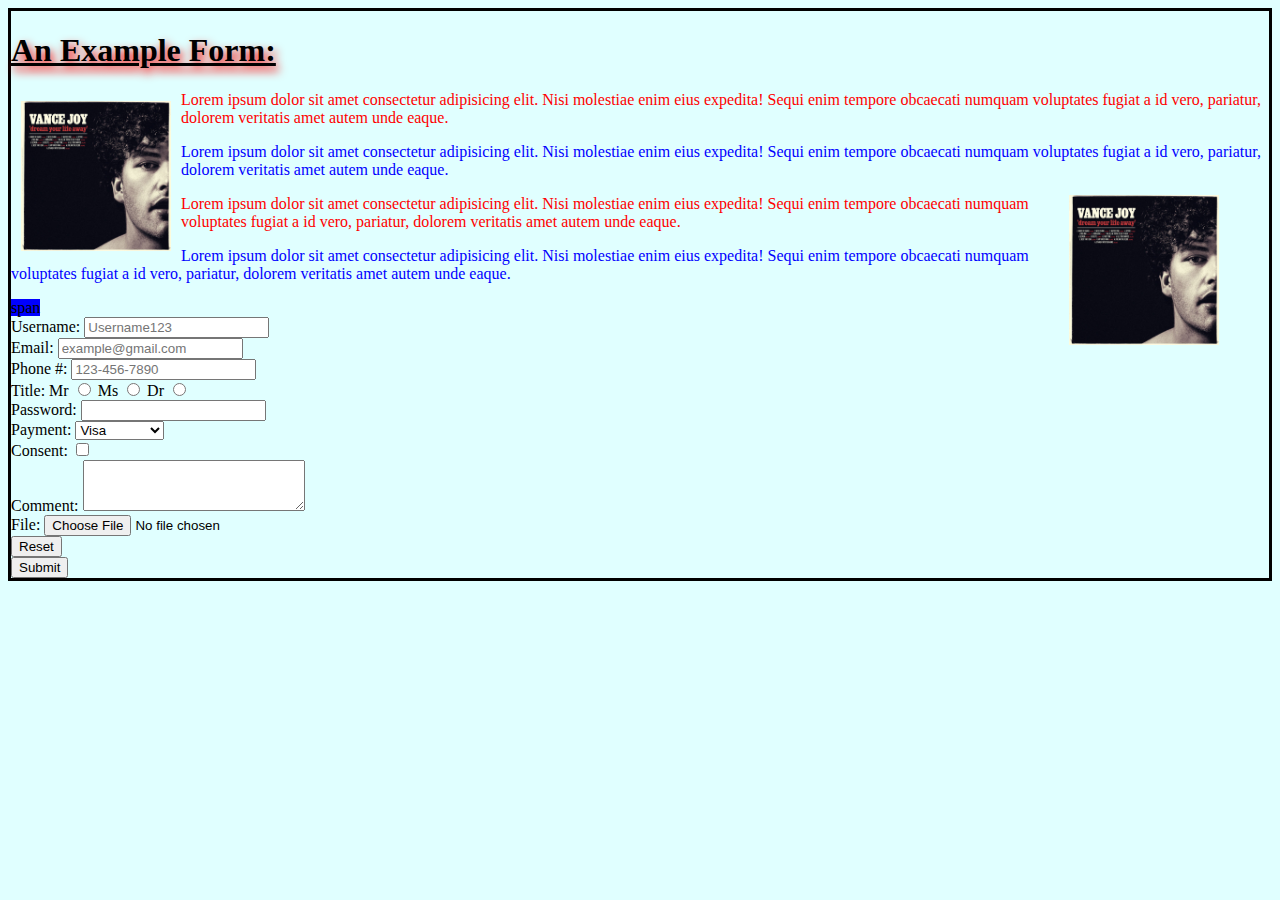
<file: form.html>
<!DOCTYPE html>

<!--Creating Title and Favicon-->
<head>
    <title>An Example Form</title>
    <link rel="icon" type="image/jpg" href="Content/ab67616d0000b273a9929deb093a6617d2493b03.jpg">
    <link rel="stylesheet" href="style.css">

</head>

<!--Creating H1 and all form fields-->
<body>
    <h1><u>An Example Form:</u></h1>

    <img src="Content/ab67616d0000b273a9929deb093a6617d2493b03.jpg" height="150px" id="img1">


    <p id="p1" class="odd">Lorem ipsum dolor sit amet consectetur adipisicing elit. Nisi molestiae enim eius expedita! Sequi enim tempore obcaecati numquam voluptates fugiat a id vero, pariatur, dolorem veritatis amet autem unde eaque.</p>
    <p id="p2" class="even">Lorem ipsum dolor sit amet consectetur adipisicing elit. Nisi molestiae enim eius expedita! Sequi enim tempore obcaecati numquam voluptates fugiat a id vero, pariatur, dolorem veritatis amet autem unde eaque.</p>
    <img src="Content/ab67616d0000b273a9929deb093a6617d2493b03.jpg" height="150px" id="img2">
    <p id="p3" class="odd">Lorem ipsum dolor sit amet consectetur adipisicing elit. Nisi molestiae enim eius expedita! Sequi enim tempore obcaecati numquam voluptates fugiat a id vero, pariatur, dolorem veritatis amet autem unde eaque.</p>
    <p id="p4" class="even">Lorem ipsum dolor sit amet consectetur adipisicing elit. Nisi molestiae enim eius expedita! Sequi enim tempore obcaecati numquam voluptates fugiat a id vero, pariatur, dolorem veritatis amet autem unde eaque.</p>
    
    <div>
        div
    </div>

<span>
    span
</span>


    <form action="index.php" method="post" encryt="multipart/form-data">

        <label for="username">Username:</label>
        <input type="text" id="username" placeholder="Username123" minlength= "6" maxlength="15" required><br> 

        <label for="email">Email:</label>
        <input type="email" id="email" placeholder= "example@gmail.com"required><br>

        <label for="phone">Phone #: </label>
        <input type="tel" id="phone" placeholder="123-456-7890" pattern="[0-9]{3}-[0-9]{3}-[0-9]{4}"><br>

        <label for="title">Title:</label>

        <label for="mr">Mr</label>
        <input type="radio" id="mr" value="Mr" name="title">
        <label for="ms">Ms</label>
        <input type="radio" id="ms" value="Ms" name="title">
        <label for="dr">Dr</label>
        <input type="radio" id="dr" value="Dr" name="title">
        <br>

        <label for="password">Password: </label>
        <input type="password" id="password" minlength="5" required><br>

        <label for="payment">Payment:</label>
        <select id="payment" required>
            <option value="Visa">Visa</option>
            <option value="Mastercard">Mastercard</option>
            <option for="Debit">Debit</option>
        </select><br>

        <label for="consent">Consent:</label>
        <input type="checkbox" id="consent"><br>

        <label for="comment">Comment: </label>
        <textarea id="comment" rows="3" cols="25"></textarea><br>

        <label for="file">File: </label>
        <input type="file" ide="file" accept="image/png, image/jpg"><br>

        
        <input type="reset"><br>
        <input type="submit">

    </form>

</body>
</file>
<file: style.css>
body{
    background-color: lightcyan;
    border: solid 3px;
    display: flow-root;
}
h1{
    text-shadow: 3px 5px 10px red;
}
.odd{
    color:red;
}
.even{
    color:blue;
}
.box{
    border: 5px solid;
    font-size: 5em;
    width: 250px;
    height: 250px;
    margin: auto;
}
#box1{
    background-color: red;
    margin-top: 50px;
    margin-bottom: 50px;
}
#box2{
    background-color: blue;
}
#img1{
    float: left;
    margin: 10px;
}
#img2{
    float: right;
    margin-right: 50px;
}
div{
    background-color: red;
    width:100px;
    display: none;
}
span{
    background-color: blue;
    display: inline;
}
</file>
